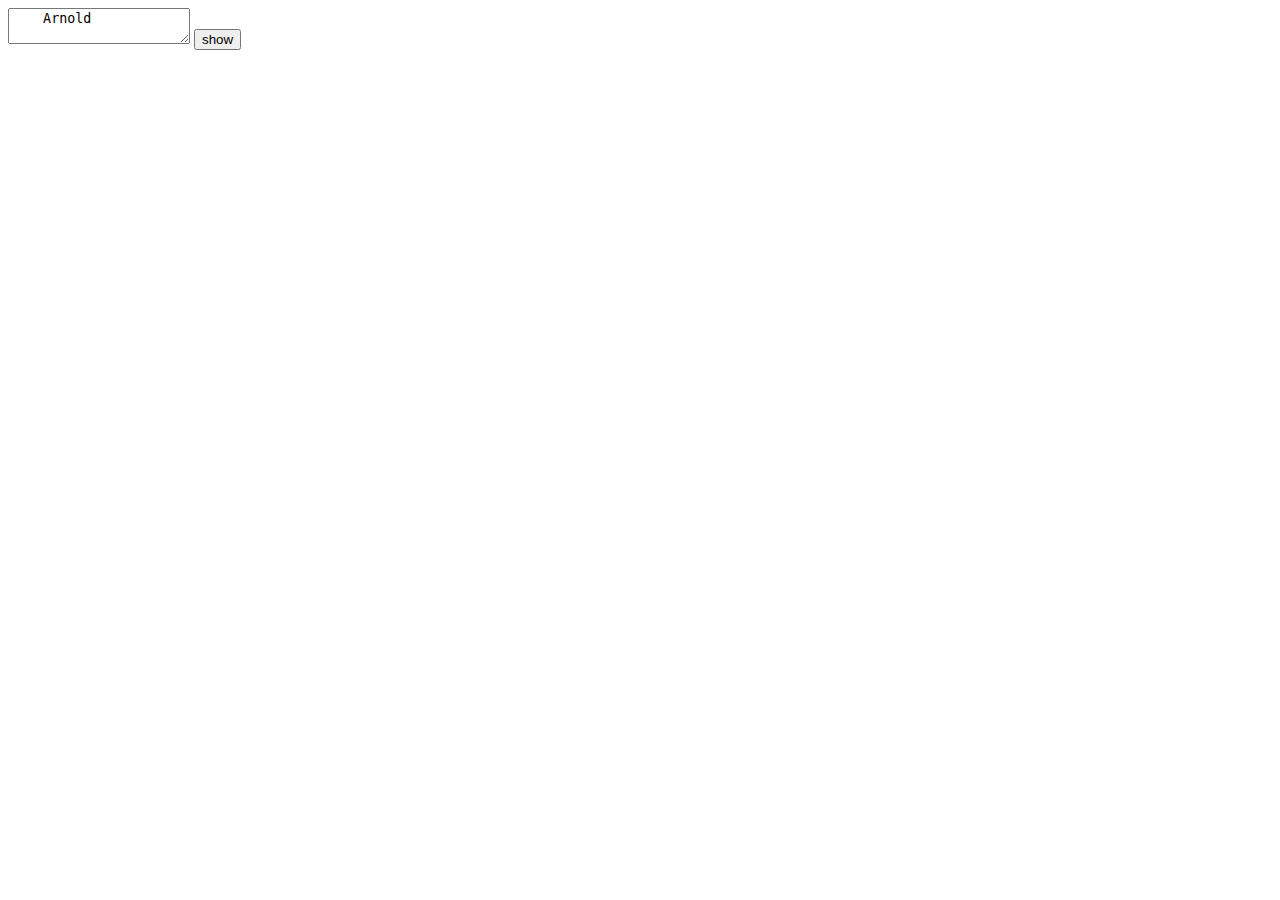
<file: test.html>
<!DOCTYPE html>
<html lang="en">
<head>
  <meta charset="UTF-8">
  <meta http-equiv="X-UA-Compatible" content="IE=edge">
  <meta name="viewport" content="width=device-width, initial-scale=1.0">
  <title>Document</title>
</head>
<body>
  <textarea name="textarea" id="textarea" >
    Arnold</textarea>
  <button type="button" onclick="show()">show</button>
  <p id="demo"></p>
</body>
<script >
  function show(){
    var text=document.getElementsByTagName("textarea").value;
    document.getElementById("demo").innerHTML=text;
}
</script>
</html>
</file>
